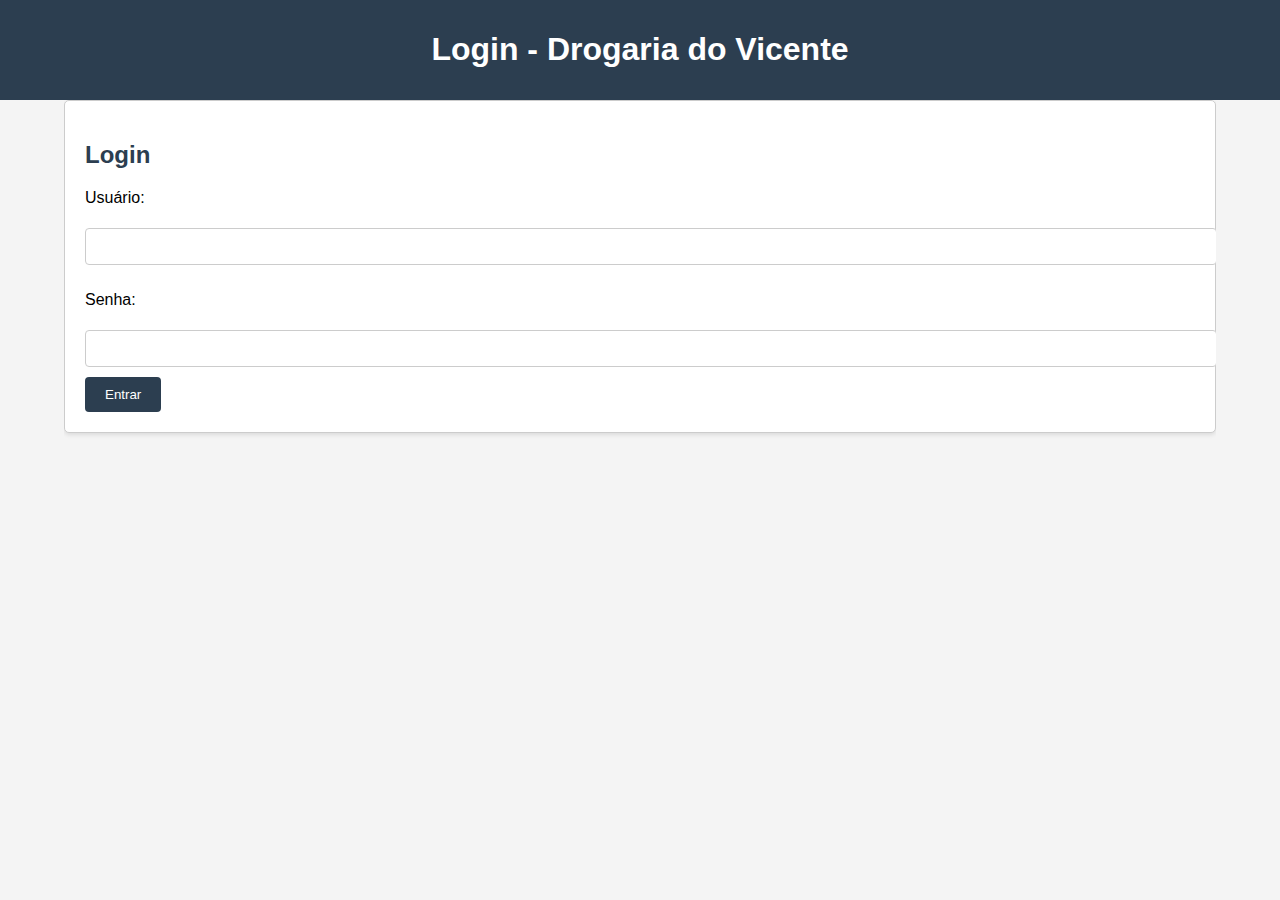
<file: index.html>
<!DOCTYPE html>
<html>
<head>
  <title>Login - Drogaria do Vicente</title>
  <link rel="stylesheet" href="css/styles.css">
</head>
<body>
  <div class="header">
    <h1>Login - Drogaria do Vicente</h1>
  </div>
  <div class="container">
    <div class="box">
      <h2>Login</h2>
      <form id="login-form">
        <p>Usuário:</p>
        <input type="text" id="username" required>
        <p>Senha:</p>
        <input type="password" id="password" required>
        <button type="button" onclick="login()">Entrar</button>
        <div id="login-message" class="message">Usuário ou senha incorretos!</div>
      </form>
    </div>
  </div>
  <script src="js/login.js"></script>
</body>
</html>
</file>
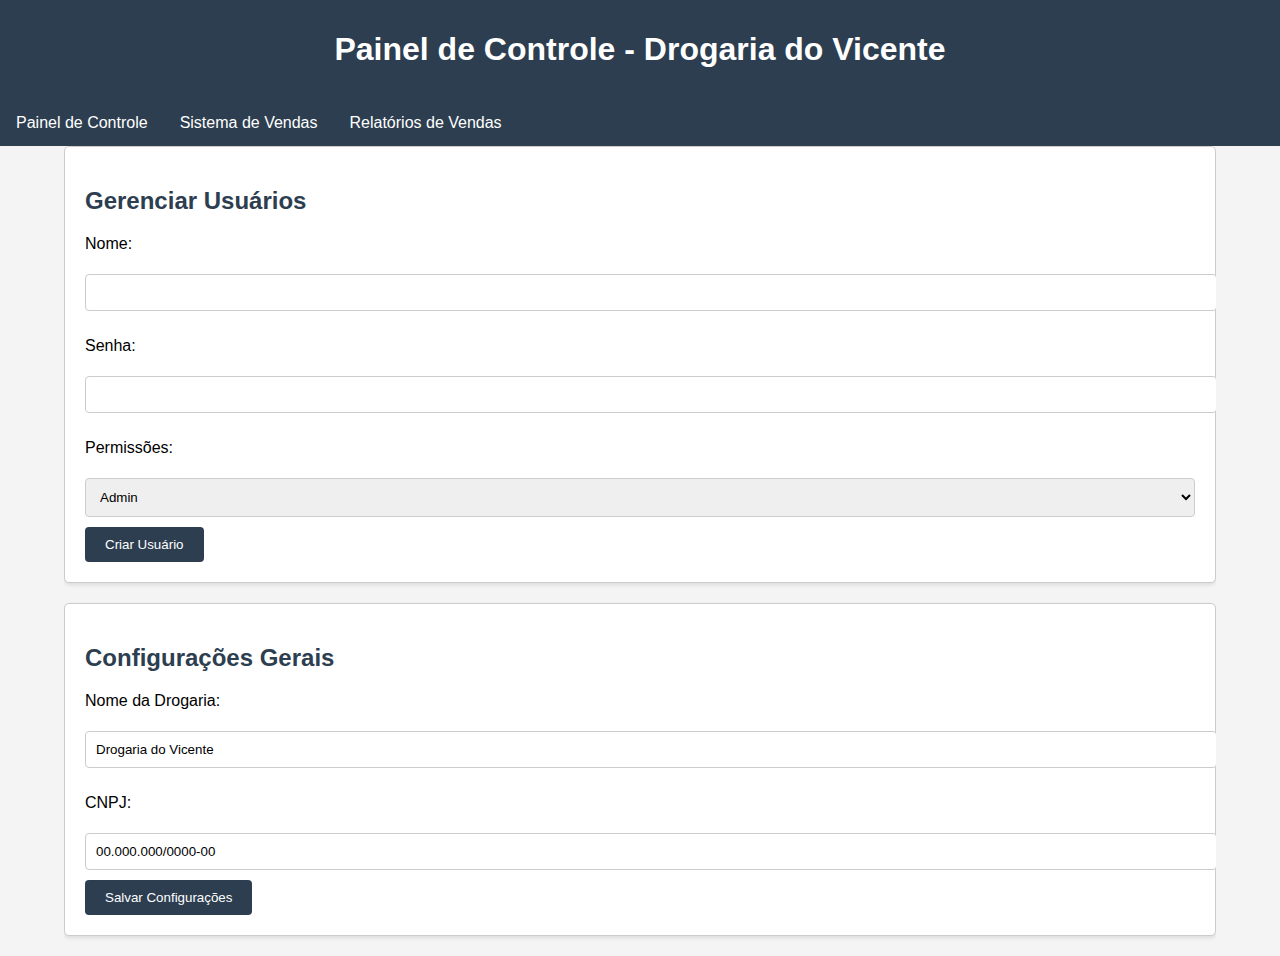
<file: dashboard.html>
<!DOCTYPE html>
<html>
<head>
  <title>Painel de Controle - Drogaria do Vicente</title>
  <link rel="stylesheet" href="css/styles.css">
</head>
<body>
  <div class="header">
    <h1>Painel de Controle - Drogaria do Vicente</h1>
  </div>
  <nav>
    <a href="dashboard.html">Painel de Controle</a>
    <a href="vendas.html">Sistema de Vendas</a>
    <a href="relatorios.html">Relatórios de Vendas</a>
  </nav>
  <div class="container">
    <div class="box">
      <h2>Gerenciar Usuários</h2>
      <form id="user-form">
        <p>Nome:</p>
        <input type="text" id="new-username" required>
        <p>Senha:</p>
        <input type="password" id="new-password" required>
        <p>Permissões:</p>
        <select id="permissions">
          <option value="admin">Admin</option>
          <option value="user">Usuário</option>
        </select>
        <button type="button" onclick="createUser()">Criar Usuário</button>
      </form>
    </div>
    <div class="box">
      <h2>Configurações Gerais</h2>
      <p>Nome da Drogaria:</p>
      <input type="text" id="store-name" value="Drogaria do Vicente">
      <p>CNPJ:</p>
      <input type="text" id="store-cnpj" value="00.000.000/0000-00">
      <button type="button" onclick="saveSettings()">Salvar Configurações</button>
    </div>
  </div>
  <script src="js/dashboard.js"></script>
</body>
</html>
</file>
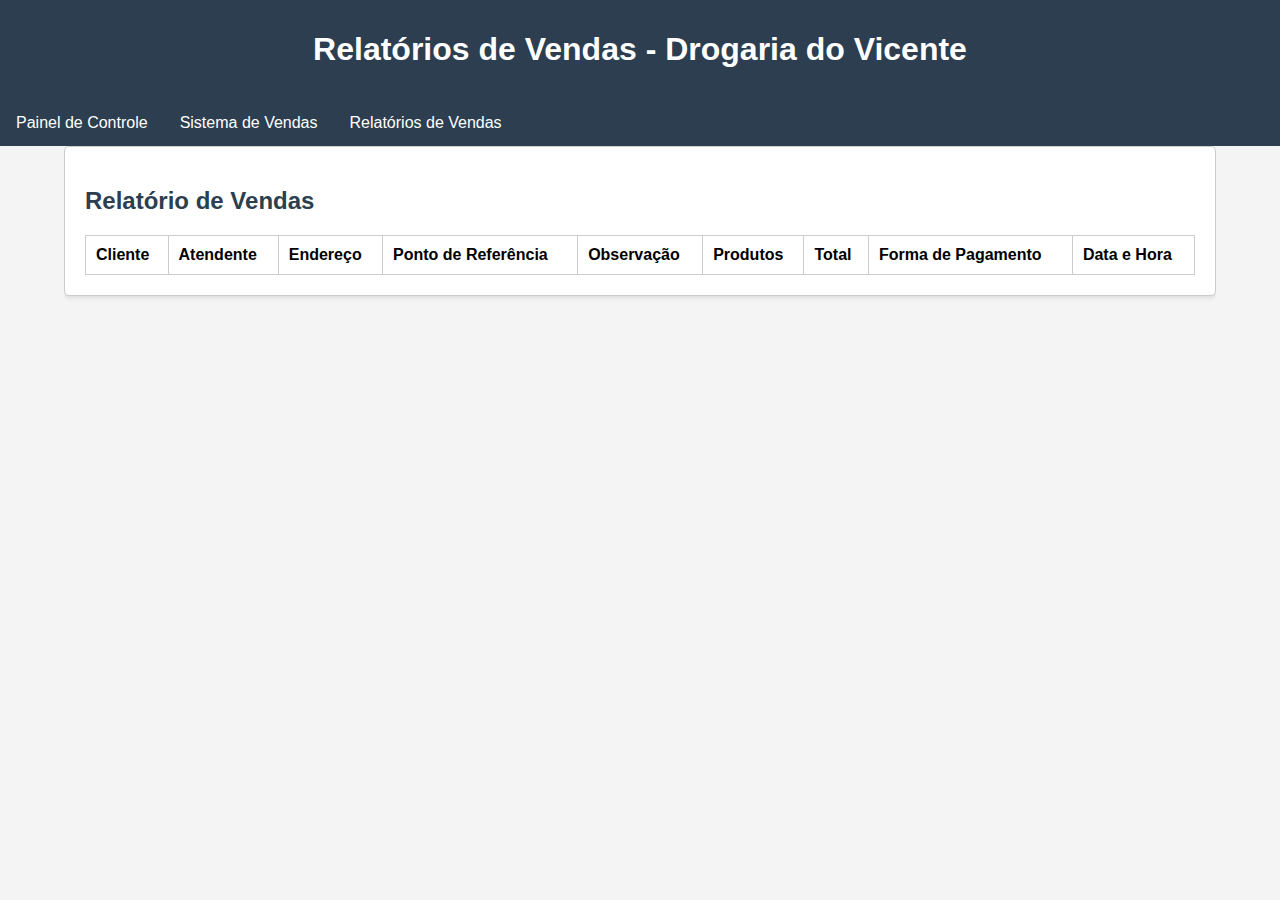
<file: relatorios.html>
<!DOCTYPE html>
<html>
<head>
  <title>Relatórios de Vendas - Drogaria do Vicente</title>
  <link rel="stylesheet" href="css/styles.css">
</head>
<body>
  <div class="header">
    <h1>Relatórios de Vendas - Drogaria do Vicente</h1>
  </div>
  <nav>
    <a href="dashboard.html">Painel de Controle</a>
    <a href="vendas.html">Sistema de Vendas</a>
    <a href="relatorios.html">Relatórios de Vendas</a>
  </nav>
  <div class="container">
    <div class="box">
      <h2>Relatório de Vendas</h2>
      <table>
        <thead>
          <tr>
            <th>Cliente</th>
            <th>Atendente</th>
            <th>Endereço</th>
            <th>Ponto de Referência</th>
            <th>Observação</th>
            <th>Produtos</th>
            <th>Total</th>
            <th>Forma de Pagamento</th>
            <th>Data e Hora</th>
          </tr>
        </thead>
        <tbody id="sales-report">
          <!-- Relatórios de vendas serão carregados aqui -->
        </tbody>
      </table>
    </div>
  </div>
  <script src="js/relatorios.js"></script>
</body>
</html>
</file>
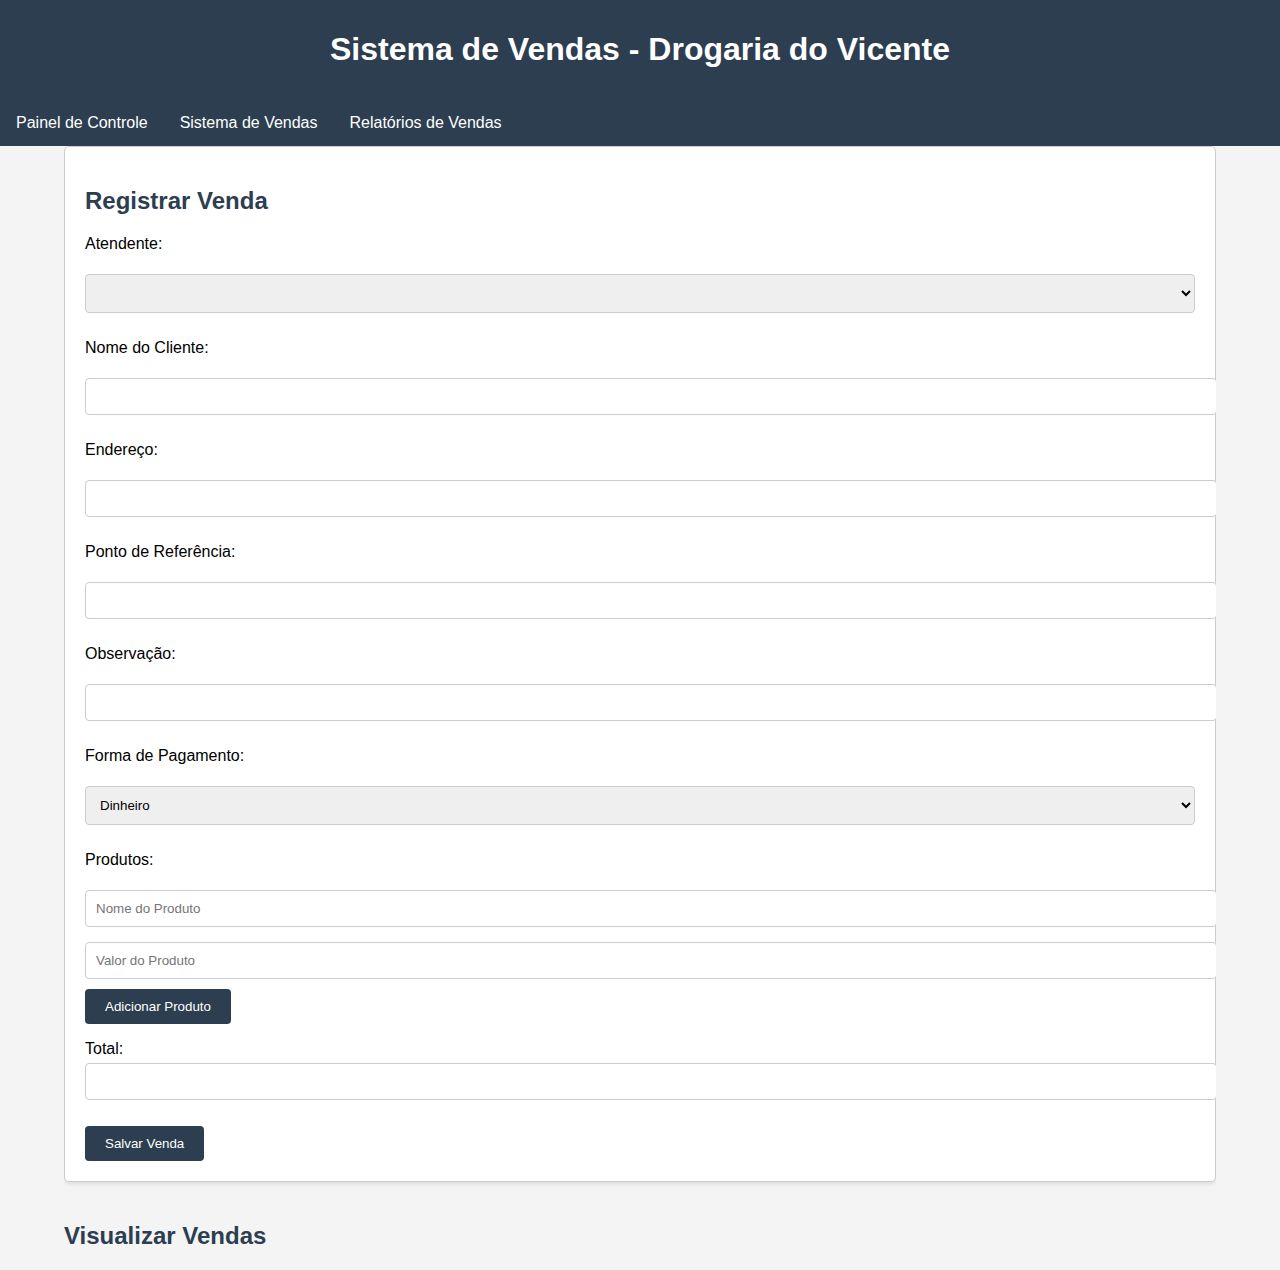
<file: vendas.html>
<!DOCTYPE html>
<html>
<head>
  <title>Sistema de Vendas - Drogaria do Vicente</title>
  <link rel="stylesheet" href="css/styles.css">
</head>
<body>
  <div class="header">
    <h1>Sistema de Vendas - Drogaria do Vicente</h1>
  </div>
  <nav>
    <a href="dashboard.html">Painel de Controle</a>
    <a href="vendas.html">Sistema de Vendas</a>
    <a href="relatorios.html">Relatórios de Vendas</a>
  </nav>
  <div class="container">
    <div class="box">
      <h2>Registrar Venda</h2>
      <form id="sales-form">
        <p>Atendente:</p>
        <select id="salesperson">
          <!-- Opções carregadas dinamicamente -->
        </select>
        <p>Nome do Cliente:</p>
        <input type="text" id="client-name" required>
        <p>Endereço:</p>
        <input type="text" id="address" required>
        <p>Ponto de Referência:</p>
        <input type="text" id="reference-point">
        <p>Observação:</p>
        <input type="text" id="observation">
        <p>Forma de Pagamento:</p>
        <select id="payment-method">
          <option value="Dinheiro">Dinheiro</option>
          <option value="Cartão">Cartão</option>
        </select>
        <p>Produtos:</p>
        <div id="product-list">
          <input type="text" class="product-name" placeholder="Nome do Produto" required>
          <input type="number" class="product-value" placeholder="Valor do Produto" oninput="calculateTotal()">
        </div>
        <button type="button" onclick="addProductField()">Adicionar Produto</button>
        <p>Total: <input type="text" id="total" readonly></p>
        <button type="button" onclick="saveSale()">Salvar Venda</button>
        <div id="sale-message" class="message">Venda registrada com sucesso!</div>
      </form>
    </div>
  </div>
  <div id="visualizar-vendas" class="container">
    <h2>Visualizar Vendas</h2>
    <div id="sale-details">
      <!-- Detalhes da venda serão carregados aqui -->
    </div>
  </div>
  <div id="faturar" class="box" style="display: none;">
    <h2>Faturar</h2>
    <p id="total-faturar"></p>
    <p>Atendente do Caixa:</p>
    <select id="cashier">
      <!-- Opções carregadas dinamicamente -->
    </select>
    <p>Valor Pago: <input type="number" id="paid" oninput="calculateChange()"></p>
    <p>Troco: <input type="text" id="change" readonly></p>
    <button onclick="finalizeSale()">Finalizar Venda</button>
    <div id="finalize-message" class="message">Venda finalizada com sucesso!</div>
  </div>
  <script src="js/vendas.js"></script>
</body>
</html>
</file>
<file: css/styles.css>
body {
    font-family: Arial, sans-serif;
    margin: 0;
    padding: 0;
    background-color: #f4f4f4;
  }
  nav {
    background-color: #2c3e50;
    overflow: hidden;
  }
  nav a {
    float: left;
    display: block;
    color: white;
    text-align: center;
    padding: 14px 16px;
    text-decoration: none;
  }
  nav a:hover {
    background-color: #1abc9c;
  }
  .header {
    background-color: #2c3e50;
    color: white;
    padding: 10px;
    text-align: center;
  }
  h2 {
    color: #2c3e50;
  }
  .container {
    width: 90%;
    margin: auto;
    overflow: hidden;
  }
  .box {
    border: 1px solid #ccc;
    background-color: white;
    padding: 20px;
    border-radius: 5px;
    margin-bottom: 20px;
    box-shadow: 0 2px 4px rgba(0,0,0,0.1);
  }
  table {
    width: 100%;
    border-collapse: collapse;
  }
  th, td {
    padding: 10px;
    border: 1px solid #ccc;
    text-align: left;
  }
  input[type="text"], input[type="password"], input[type="number"], select {
    width: 100%;
    padding: 10px;
    margin: 5px 0 10px 0;
    border: 1px solid #ccc;
    border-radius: 4px;
  }
  button {
    background-color: #2c3e50;
    color: white;
    padding: 10px 20px;
    border: none;
    border-radius: 4px;
    cursor: pointer;
  }
  button:hover {
    background-color: #1abc9c;
  }
  .message {
    color: red;
    display: none;
    margin-top: 10px;
  }
</file>
